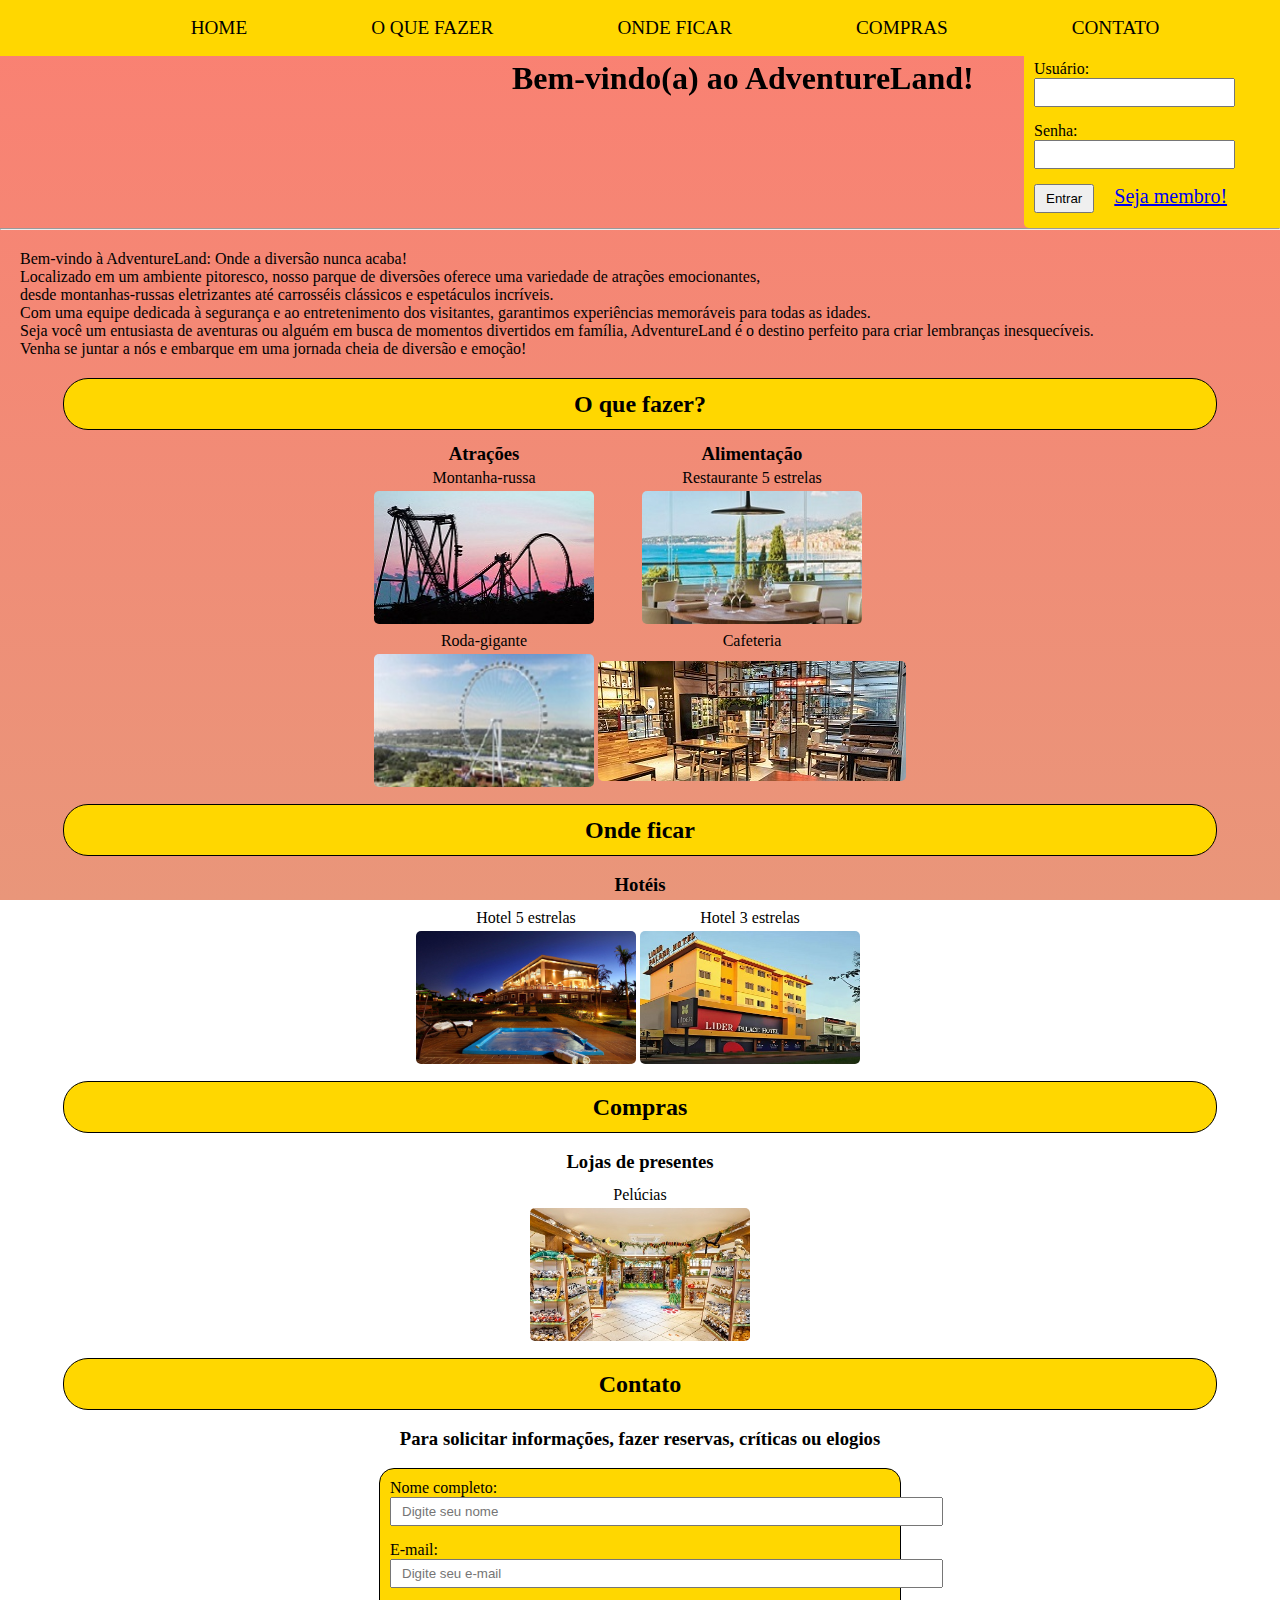
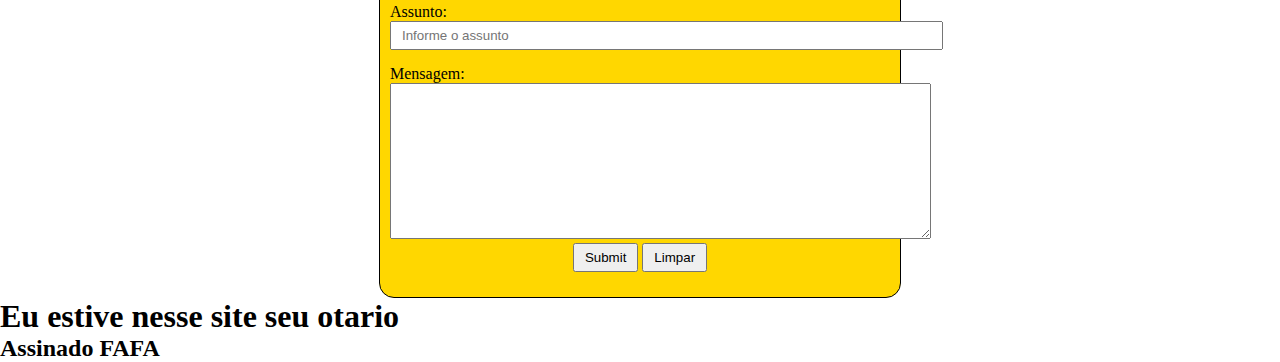
<file: index.html>
<!DOCTYPE html>
<html>
	<head>
		<title>AdventureLandA</title> <!-- Tag do nome da página -->
		<link type="text/css" rel="stylesheet" href="estilos.css"> <!-- Tag que busca o códico CSS -->
		<link rel="shortcut icon" href="imagens/icon/roda.png" type="image/x-icon">
	</head>
	<body>
		<header> <!-- Cabeçalho (menu superior) -->
			<nav> <!-- Tag que permite a navegação dentro do site -->
				<ul> <!-- Lista não ordenada do menu superior -->
					<!-- Itens da lista (menu superior) -->
					<li><a href="#home">Home</a></li>
					<li><a href="#fazer">O que fazer</a></li>
					<li><a href="#ficar">Onde ficar</a></li>
					<li><a href="#comprar">Compras</a></li>
					<li><a href="#contato">Contato</a></li>
				</ul>
			</nav>
		</header>
				
		<div class="login" id="home">
			<label>Usuário:</label>
			<input type="text" name="f_user" required minlength="3" maxlength="50" class="quebra">
			<label>Senha:</label>
			<input type="text" name="f_senha" required minlength="3" maxlength="50" class="quebra">
			<input type="submit" value="Entrar">
			<a href="membros.html">Seja membro!</a>
		</div>
		
		<div class="bemvindo"> <!-- Título principal da página -->
			<center>
				<h1>Bem-vindo(a) ao AdventureLand!</h1>
			</center>
		</div>
	
		<hr> <!-- Barra que separa o título do conteúdo -->
		
		<div class="intro"> <!-- Parágrafo de boas vindas -->
			<p>
				Bem-vindo à AdventureLand: Onde a diversão nunca acaba! <br>
				Localizado em um ambiente pitoresco, nosso parque de diversões oferece uma variedade de atrações emocionantes,<br> 
				desde montanhas-russas eletrizantes até carrosséis clássicos e espetáculos incríveis. <br>
				Com uma equipe dedicada à segurança e ao entretenimento dos visitantes, garantimos experiências memoráveis para todas as idades. <br>
				Seja você um entusiasta de aventuras ou alguém em busca de momentos divertidos em família, AdventureLand é o destino perfeito para criar lembranças inesquecíveis. <br>
				Venha se juntar a nós e embarque em uma jornada cheia de diversão e emoção!
			</p>
		</div>
			
		<center>
			<div class="titulo" id="fazer"> <!-- Título da primeira seção "O que fazer" -->
				<h2>O que fazer?</h2>
			</div>
		</center>
		
		<div class="tabela"> <!-- Tabela com o conteúdo do "O que fazer" -->
			<center>
				<table>
					<tr>
						<td><h3><center>Atrações</center></h3></td><td><h3><center>Alimentação</center></h3></td>
					</tr>
					<tr>
						<td><center>Montanha-russa</center></td><td><center>Restaurante 5 estrelas</center></td>
					</tr>
					<tr>
						<td><center><img src="Imagens\montanha.jpeg" height="133px" width="220px"></center></td><td><center><img src="Imagens\restaurante.jpg" height="133px" width="220px"><center></td>
					</tr>
					<tr>
						<td><center>Roda-gigante</center></td><td><center>Cafeteria</center></td>
					</tr>
					<tr>
						<td><center><img src="Imagens\roda-gigante.jfif" height="133px" width="220px"></center></td><td><center><img src="Imagens\cafeteria.jpg"></center></td>
					</tr>
				</table>
			</center>
		</div>
			
		<center>
			<div class="titulo" id="ficar"> <!-- Título da segunda seção "Onde ficar" -->
				<h2>Onde ficar</h2>
			</div>
		</center>
			
		<br>	
			
		<center>
			<h3>Hotéis</h3> <!-- Título da tabela -->
		</center>
		
		<div class="tabela"> <!-- Tabela com o conteúdo do "Onde ficar" -->
			<center>
				<table>
					<tr>
						<td><center>Hotel 5 estrelas</center></td><td><center>Hotel 3 estrelas</center></td>
					</tr>
					<tr>
						<td><img src="Imagens\hotel5.jpg" height="133px" width="220px"></td><td><img src="Imagens\hotel3.jpg" height="133px" width="220px"><td>
					</tr>
				</table>
			</center>
		</div>
		
		<center>
			<div class="titulo" id="comprar"> <!-- Título da terceira seção "Compras" -->	 	
				<h2>Compras</h2>
			</div>
		</center>
			
		<br>
		
		<center>
			<h3>Lojas de presentes</h3> <!-- Título da tabela -->
		</center>	
		
		<div class="tabela"> <!-- Tabela com o conteúdo do "Compras" -->
			<center>	
				<table>
						<tr>
							<td><center>Pelúcias</center></td>
						</tr>
						<tr>
							<td><img src="Imagens\shop.jpg" height="133px" width="220px"></td>
						</tr>
				</table>
			</center>
		</div>
	
		<center>
			<div class="titulo" id="contato"> <!-- Título da quarta seção "Contato" -->	 	
				<h2>Contato</h2>
			</div>
		</center>
		<br>	
		<center>
			<h3>Para solicitar informações, fazer reservas, críticas ou elogios</h3>
			<br>
		</center>
		<center>
			<form name="f_contato" action="#" method="post">
				<label>Nome completo:</label>
				<input type="text" name="f_nome" required minlength="3" maxlength="50" placeholder="Digite seu nome" size="64" class="quebra">
				<label>E-mail:</label>
				<input type="text" name="f_email" required minlength="3" maxlength="50" placeholder="Digite seu e-mail" size="64" class="quebra">
				<label>Assunto:</label>				
				<input type="text" name="f_email" required minlength="3" maxlength="100" placeholder="Informe o assunto" size="64" class="quebra">
				<label for="mensagem">Mensagem:</label>
    			<textarea id="mensagem" name="mensagem" rows="10" cols="65"></textarea>
				<div class="botoes">
					<input type="submit">
					<input type="reset" value="Limpar">
				</div>
			</form>
		</center>
		<h1> Eu estive nesse site seu otario</h1>
		<h2>Assinado FAFA  </h2>
	</body>
</html>
</file>
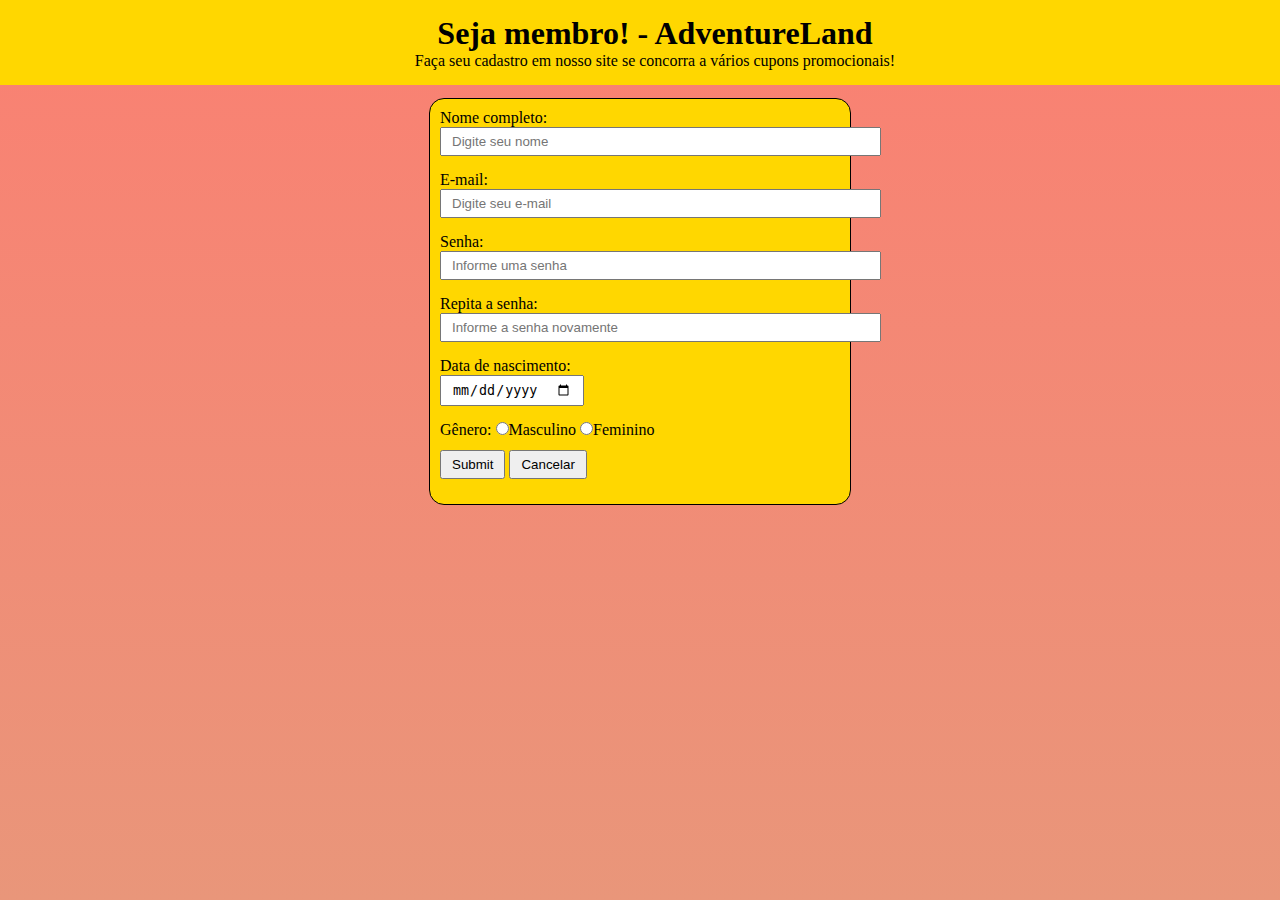
<file: membros.html>
<!DOCTYPE html>
<html>
    <head>
        <title>Seja membro! - AdventureLand</title>
        <link type="text/css" rel="stylesheet" href="estilos.css">
        <link rel="shortcut icon" href="imagens/icon/roda.png" type="image/x-icon">
    </head>
    <body>
        <header>
                <h1>Seja membro! - AdventureLand</h1>
                <p>Faça seu cadastro em nosso site se concorra a vários cupons promocionais!</p>                  
        </header>
        <br>
        <form action="#" name="f_membro" id="membros" method="post">
            <label>Nome completo:</label>
            <input type="text" name="nome_membro" required minlength="3" maxlength="50" placeholder="Digite seu nome" size="50" class="quebra">
            <label>E-mail:</label>
		    <input type="text" name="email_membro" required minlength="3" maxlength="50" placeholder="Digite seu e-mail" size="50" class="quebra">
            <label>Senha:</label>
            <input type="password" name="senha_membro" required minlength="3" maxlength="50" placeholder="Informe uma senha" size="50" class="quebra">
            <label>Repita a senha:</label>
            <input type="password" name="senha_membro" required minlength="3" maxlength="50" placeholder="Informe a senha novamente" size="50" class="quebra">
            <label>Data de nascimento:</label>
            <input type="date" name="data_membro" required class="quebra">
            <label>Gênero:</label>
            <input type="radio" name="sexo_membro" value="Masculino">Masculino
            <input type="radio" name="sexo_membro" value="Feminino">Feminino
            <br>
            <input type="submit">
            <a href="index.html">
                <input type="button" value="Cancelar">
            </a>    
            
        </form>
    </body>
</html>
</file>
<file: estilos.css>
*{
	margin: 0px;
}
header{
	position: fixed;
	width: 100%;
	padding: 15px;
	background-color: #FFD700;
	text-align: center;
}
header nav ul{
	list-style: none;
	text-align: center;
}
header nav ul li{
	display: inline;
}
header nav ul li a{
	text-decoration: none;
	text-transform: uppercase;
	color: #000;
	font-size: 1.2em;
	padding: 2px 60px;
	display: inline-block;
}
header nav ul li a:hover{
	color:#f00;
}
html{
	scroll-behavior: smooth;
	
}
body{
	background-image: linear-gradient(#FA8072, #E9967A);
	background-attachment: fixed;
}
img{
	border-radius: 5px;
}
div.bemvindo{
	position: absolute;
	top: 60px;
	left: 40%;
	padding-bottom: 10px;
}
div.intro{
	padding:20px;
}
div.titulo{
	display: block;
	border: 1px solid #000;
	border-radius: 25px;
	background-color: #FFD700;
	width: 90%;
	height: 50px;
	align-content: center;
	text-align: center;
}
div.tabela{
	padding:10px;
}
form{
	border: 1px solid #000;
	padding: 10px;
	border-radius: 15px;
	background-color: #FFD700;
	width: 500px;
	text-align: left;
}
input{
	margin-bottom: 15px;
	padding: 5px 10px;
}
.quebra{
	display: block;
}
.botoes{
	text-align: center;
}
.login{
	margin-left: 80%;
	border: 1px transparent;
	width: 20%;
	border-radius: 5px;
	align-self: right;
	background-color: #FFD700;
	padding-left: 10px;
	padding-top: 60px;
}
div a{
	padding-left: 16px;
	font-size: 20px;
}
.titulo.membros{
	color: #f00;
	text-align: center;
}
#membros{
	margin-top: 80px;
	margin-left: auto;
	margin-right: auto;
	width: 400px;
}
</file>
